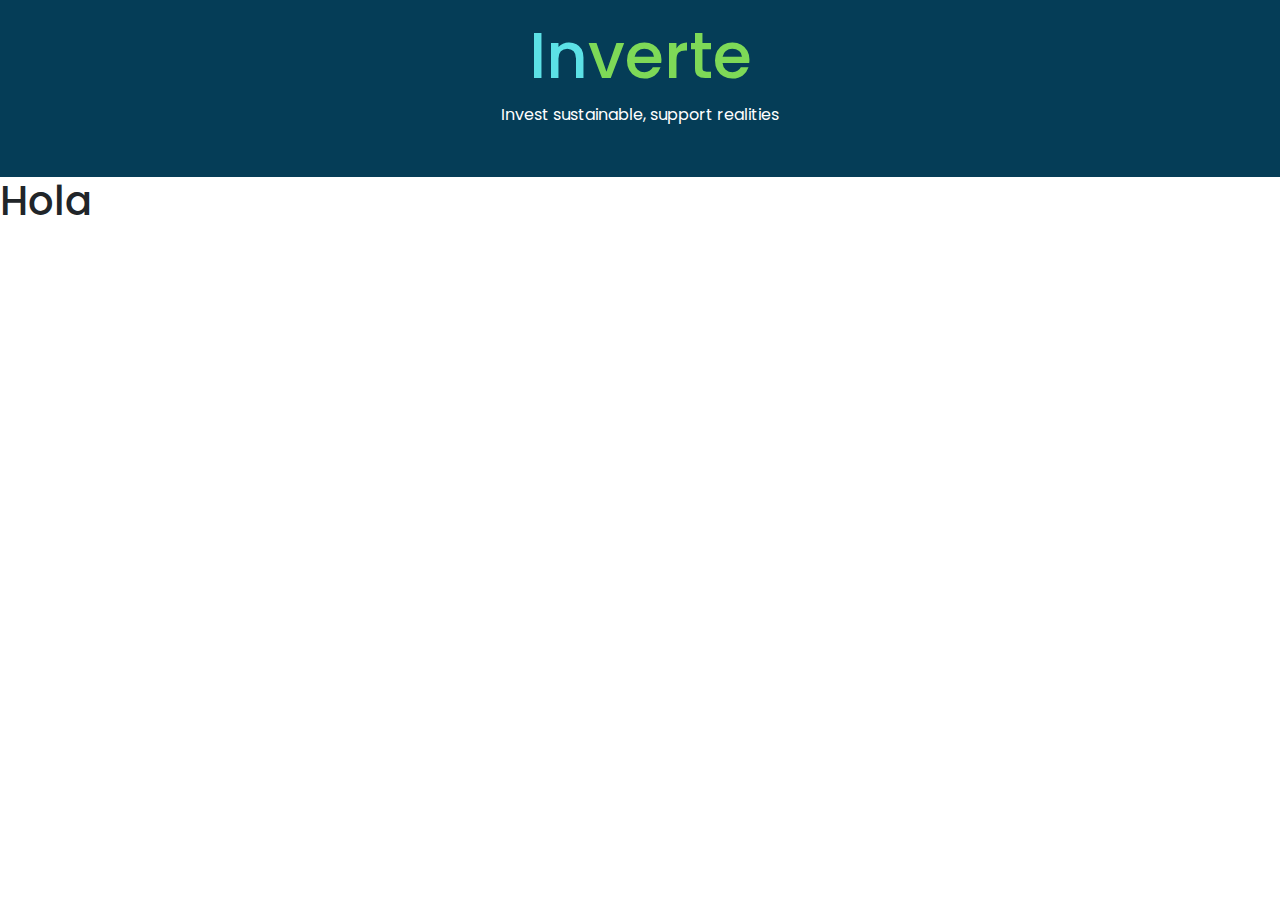
<file: index-old.html>
<html>
  <head>
    <title>Inverte | Invest sustainable, support realities</title>
    <link
      href="https://fonts.googleapis.com/css2?family=Poppins:wght@300;500;700&display=swap"
      rel="stylesheet"
    />
    <meta charset="utf-8" />
    <meta
      name="viewport"
      content="width=device-width, initial-scale=1, shrink-to-fit=no"
    />
    <!-- Bootstrap CSS -->
    <link
      rel="stylesheet"
      href="https://stackpath.bootstrapcdn.com/bootstrap/4.5.2/css/bootstrap.min.css"
      integrity="sha384-JcKb8q3iqJ61gNV9KGb8thSsNjpSL0n8PARn9HuZOnIxN0hoP+VmmDGMN5t9UJ0Z"
      crossorigin="anonymous"
    />
    <link rel="stylesheet" href="./css/index.css" />
  </head>
  <body>
    <div class="logo">
      <h1><span class="first">In</span><span class="second">verte</span></h1>
      <p>Invest sustainable, support realities</p>
      <p></p>
    </div>
    <div class="container-fluid">
      <div class="row">
        <h1>Hola</h1>
      </div>
    </div>

    <script
      src="https://code.jquery.com/jquery-3.5.1.slim.min.js"
      integrity="sha384-DfXdz2htPH0lsSSs5nCTpuj/zy4C+OGpamoFVy38MVBnE+IbbVYUew+OrCXaRkfj"
      crossorigin="anonymous"
    ></script>
    <script
      src="https://cdn.jsdelivr.net/npm/popper.js@1.16.1/dist/umd/popper.min.js"
      integrity="sha384-9/reFTGAW83EW2RDu2S0VKaIzap3H66lZH81PoYlFhbGU+6BZp6G7niu735Sk7lN"
      crossorigin="anonymous"
    ></script>
    <script
      src="https://stackpath.bootstrapcdn.com/bootstrap/4.5.2/js/bootstrap.min.js"
      integrity="sha384-B4gt1jrGC7Jh4AgTPSdUtOBvfO8shuf57BaghqFfPlYxofvL8/KUEfYiJOMMV+rV"
      crossorigin="anonymous"
    ></script>
  </body>
</html>
</file>
<file: css/index.css>
* {
  margin: 0;
  padding: 0;
  -webkit-box-sizing: border-box;
          box-sizing: border-box;
  font-family: "Poppins", sans-serif;
}

div.logo {
  display: -webkit-box;
  display: -ms-flexbox;
  display: flex;
  -webkit-box-align: center;
      -ms-flex-align: center;
          align-items: center;
  -webkit-box-orient: vertical;
  -webkit-box-direction: normal;
      -ms-flex-direction: column;
          flex-direction: column;
  min-width: 20vw;
  padding: 2vh 5vw;
  background: #053d57;
}

div.logo h1,
div.logo p {
  text-align: center;
  color: #fff;
}

div.logo h1 {
  font-size: 4em;
}

div.logo h1 span.first {
  color: #5ce1e6;
}

div.logo h1 span.second {
  color: #7ed957;
}
/*# sourceMappingURL=index.css.map */
</file>
